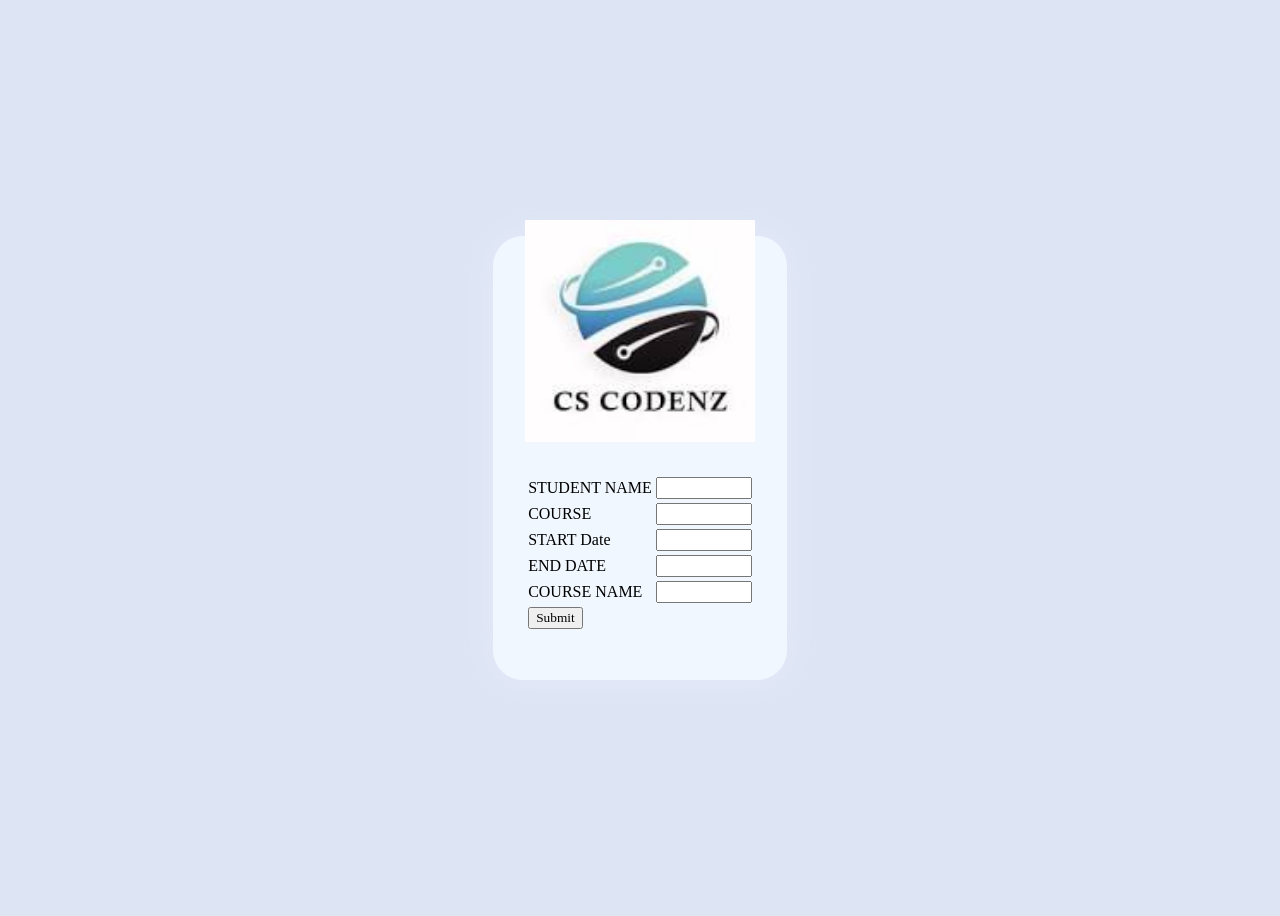
<file: index.html>
<html>
    <head>
        <title>CS Codenz</title>
        <style>
            * {
  font-family: "Poppins";
}

body {
  -webkit-user-select: none;
     -moz-user-select: none;
      -ms-user-select: none;
          user-select: none;
  overflow-y: hidden;
  display: flex;
  justify-content: center;
  align-items: center;
  background: #dde5f4;
  height: 100vh;
}
.screen-1 {
  background: #f1f7fe;
  padding: 2em;
  display: flex;
  flex-direction: column;
  border-radius: 30px;
  box-shadow: 0 0 2em #e6e9f9;
  gap: 2em;
}
.screen-1 .logo {
  margin-top: -3em;
}
        </style>
    </head>
    <body>
        <div class="screen-1">
            <img src="cs codenz logo.jpg"/ class="logo">
        <form method="get" action="Web_1920___1.html">
            <table>
                <tr>
                    <td>STUDENT NAME</td>
                    <td><input type=text name=Student size=10></td>
                </tr>
                <tr>
                    <td>COURSE</td>
                    <td><input type=text name=Cours size=10></td>
                </tr>
                <tr>
                    <td>START Date</td>
                    <td><input type=text name=fSdate size=10></td>
                </tr>
                <tr>
                    <td>END DATE</td>
                    <td><input type=text name=fTdate size=10></td>
                </tr>
                <tr>
                    <td>COURSE NAME</td>
                    <td><input type=text name="CoursN" size=10></td>
                </tr>
                <tr>
                    <td colspan=2><input type=submit value="Submit">
                    </td>
                </tr>
            </table>
        </form>
    </div>
    </body>
</html>
</file>
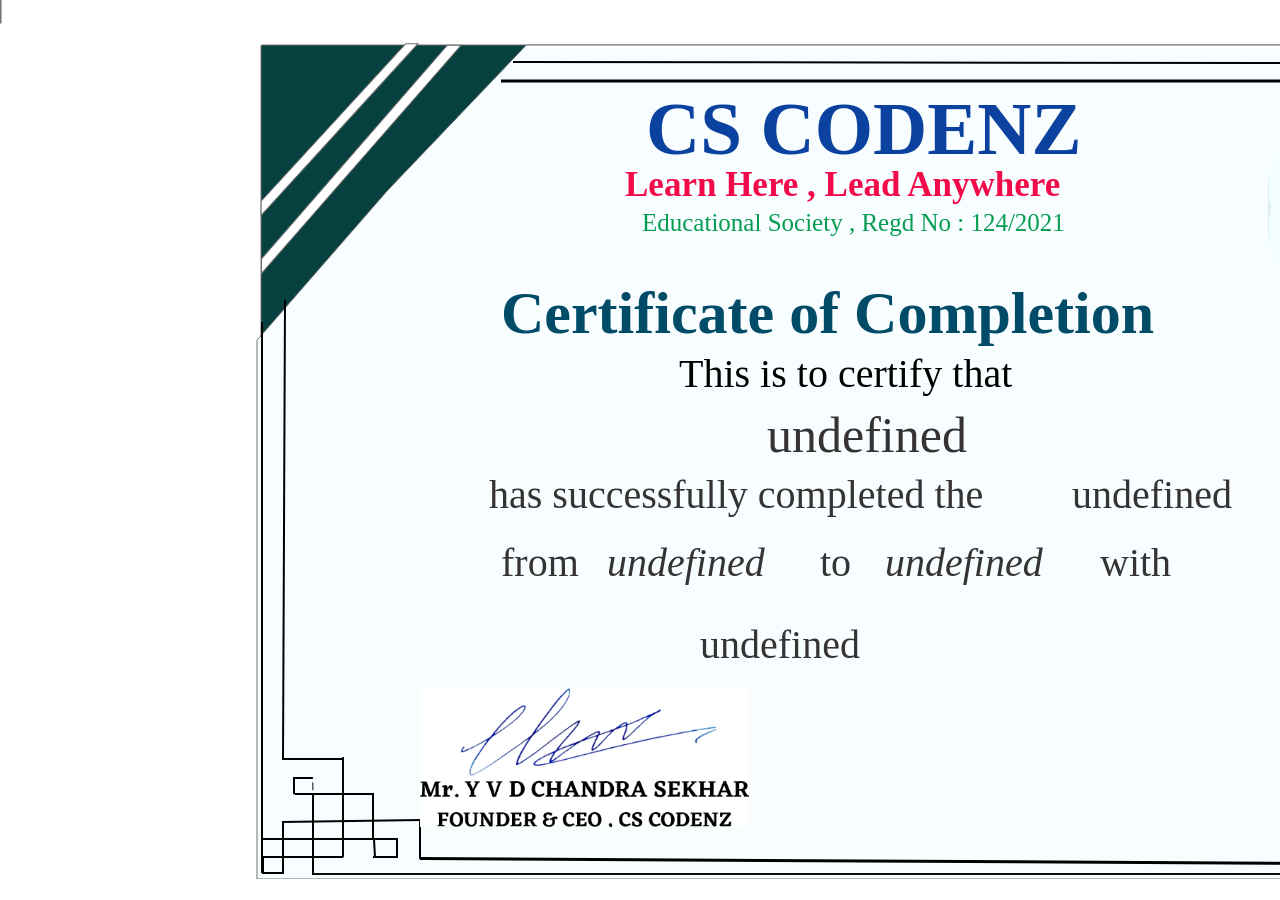
<file: Web_1920___1.html>
<!DOCTYPE html>
<html>
<head>
<meta charset="utf-8"/>
<meta http-equiv="X-UA-Compatible" content="IE=edge"/>
<meta name="viewport" content="width=device-width, initial-scale=1.0">
<title>Web 1920 – 1</title>
<link rel="stylesheet" href="/Web_1920.css">
<style id="applicationStylesheet" type="text/css">
	.mediaViewInfo {
		--web-view-name: Web 1920 – 1;
		--web-view-id: Web_1920__1;
		--web-scale-on-resize: true;
		--web-enable-deep-linking: true;
	}
	:root {
		--web-view-ids: Web_1920__1;
	}
	* {
		margin: 0;
		padding: 0;
		box-sizing: border-box;
		border: none;
	}
	#Web_1920__1 {
		position: absolute;
		width: 1793px;
		height: 879px;
		background-color: rgba(255,255,255,1);
		overflow: hidden;
		--web-view-name: Web 1920 – 1;
		--web-view-id: Web_1920__1;
		--web-scale-on-resize: true;
		--web-enable-deep-linking: true;
	}
	
</style>


</head>
<body>
<div id="Web_1920__1">
	<svg class="Rectangle_1">
		<rect id="Rectangle_1" rx="1" ry="1" x="0" y="0" width="1298" height="834">
		</rect>
	</svg>
	<svg class="Rectangle_2">
		<rect id="Rectangle_2" rx="0" ry="0" x="0" y="0" width="1" height="23">
		</rect>
	</svg>
	<svg class="Path_1" viewBox="0 0 1298 834">
		<path id="Path_1" d="M 130.25634765625 145.8240661621094 L 269.3348999023438 0 L 1298 0 L 1298 593.9663696289062 L 1162.828369140625 718.8870239257812 L 1035.3046875 834 L 0 834 L 0 295.2048645019531 L 130.25634765625 145.8240661621094 Z">
		</path>
	</svg>
	<svg class="Path_19" viewBox="-6.432 -2.384 303.276 14.587">
		<path id="Path_19" d="M 4.354166984558105 2.490730762481689 L 287.6562194824219 -2.383635759353638 L 296.8433837890625 7.819757461547852 L -6.432272911071777 12.20288467407227 L 4.354166984558105 2.490730762481689 Z">
		</path>
	</svg>
	<svg class="Path_18" viewBox="-6.531 -0.006 232.653 11.132">
		<path id="Path_18" d="M 3.963614463806152 -0.005954607389867306 L 217.9768829345703 2.080870628356934 L 226.12158203125 11.12647151947021 L -6.531332969665527 9.44373893737793 L 3.963614463806152 -0.005954607389867306 Z">
		</path>
	</svg>
	<svg class="Path_20" viewBox="-9.108 1.13 294.369 9.819">
		<path id="Path_20" d="M -9.108295440673828 1.585498571395874 L 285.2603149414062 1.130423426628113 L 276.91552734375 10.07912158966064 L 0.9331764578819275 10.94932270050049 L -9.108295440673828 1.585498571395874 Z">
		</path>
	</svg>
	<svg class="Path_2" viewBox="-35.096 -20.401 243.588 14.785">
		<path id="Path_2" d="M -35.0964241027832 -20.40109825134277 L 208.4918365478516 -15.89310550689697 L 198.2146606445312 -5.615931510925293 L 90.81699371337891 -8.743234634399414 L -23.19636726379395 -8.501040458679199 L -35.0964241027832 -20.40109825134277 Z">
		</path>
	</svg>
	<svg class="Path_6" viewBox="9.246 -7.976 988.982 1.398">
		<path id="Path_6" d="M 9.24639892578125 -7.975930213928223 L 998.2285766601562 -6.578336715698242">
		</path>
	</svg>
	<svg class="Path_11" viewBox="0 0 897.232 3">
		<path id="Path_11" d="M 0 0 L 897.2323608398438 0">
		</path>
	</svg>
	<div id="CS_CODENZ">
		<span>CS CODENZ</span>
	</div>
	<div id="Learn_Here__Lead_Anywhere">
		<span>Learn Here , Lead Anywhere</span>
	</div>
	<div id="Educational_Society__Regd_No__">
		<span>Educational Society , Regd No : 124/2021</span>
	</div>
	<svg class="Line_3" viewBox="0 0 2 460">
		<path id="Line_3" d="M 2 0 L 0 460">
		</path>
	</svg>
	<svg class="Line_27" viewBox="0 0 2 131">
		<path id="Line_27" d="M 0 0 L 2 131">
		</path>
	</svg>
	<svg class="Line_29" viewBox="0 0 30 2">
		<path id="Line_29" d="M 30 0 L 0 0">
		</path>
	</svg>
	<svg class="Line_30" viewBox="0 0 1 441">
		<path id="Line_30" d="M 1 441 L 0 0">
		</path>
	</svg>
	<svg class="Path_7" viewBox="0 0 2 140.045">
		<path id="Path_7" d="M 0 0 L 0 140.0448303222656">
		</path>
	</svg>
	<svg class="Path_15" viewBox="0 0 77.32 2">
		<path id="Path_15" d="M 0 0 L 77.3199462890625 0">
		</path>
	</svg>
	<svg class="Line_35" viewBox="0 0 2 23">
		<path id="Line_35" d="M 0 0 L 0 23">
		</path>
	</svg>
	<svg class="Line_36" viewBox="0 0 54.684 0.377">
		<path id="Line_36" d="M 0 0.376922607421875 L 54.6842041015625 0">
		</path>
	</svg>
	<svg class="Line_38" viewBox="0 0 78 2">
		<path id="Line_38" d="M 78 0 L 0 0">
		</path>
	</svg>
	<svg class="Line_39" viewBox="0 0 51 2">
		<path id="Line_39" d="M 51 0 L 0 0">
		</path>
	</svg>
	<svg class="Line_40" viewBox="0 0 1 61">
		<path id="Line_40" d="M 1 61 L 0 0">
		</path>
	</svg>
	<svg class="Path_10" viewBox="3.077 14.269 28.689 2">
		<path id="Path_10" d="M 31.76599311828613 14.26913452148438 L 3.076904296875 14.26913452148438">
		</path>
	</svg>
	<svg class="Line_42" viewBox="0 0 2 29">
		<path id="Line_42" d="M 0 29 L 0 0">
		</path>
	</svg>
	<svg class="Path_17" viewBox="48.241 0 31.069 2">
		<path id="Path_17" d="M 48.24096298217773 0 L 79.3095703125 0">
		</path>
	</svg>
	<svg class="Line_44" viewBox="0 0 2 28">
		<path id="Line_44" d="M 0 0 L 0 28">
		</path>
	</svg>
	<svg class="Line_45" viewBox="0 0 103.32 0.623">
		<path id="Line_45" d="M 0 0.623077392578125 L 103.3199462890625 0">
		</path>
	</svg>
	<svg class="Line_46" viewBox="0 0 0.33 28.383">
		<path id="Line_46" d="M 0.3299560546875 0 L 0 28.38259887695312">
		</path>
	</svg>
	<svg class="Path_16" viewBox="8.599 0.811 2 64.542">
		<path id="Path_16" d="M 8.5986328125 0.8111268281936646 L 8.5986328125 65.35359191894531">
		</path>
	</svg>
	<svg class="Line_48" viewBox="0 0 54 2">
		<path id="Line_48" d="M 0 0 L 54 0">
		</path>
	</svg>
	<img id="Image_1" src="Image_1.png" srcset="Image_1.png 1x, Image_1@2x.png 2x">
		
	<div id="Certificate_of_Completion">
		<span>Certificate of Completion</span>
	</div>
	<div id="n_This_is_to_certify_that">
		<span><br/>This is to certify that</span>
	</div>
	<div id="Name">
		<span id="Sname">Name</span>
	</div>
	<div id="has_successfully_completed_the">
		<span>has successfully completed the</span>
	</div>
	<div id="Course">
		<span id="Scourse">Course</span>
	</div>
	<div id="fromD">
		<span id="SfDate">fromD</span>
	</div>
	<div id="toD">
		<span id="StDate">toD</span>
	</div>
	<div id="from">
		<span>from</span>
	</div>
	<div id="to">
		<span>to</span>
	</div>
	<div id="with">
		<span>with</span>
	</div>
	<div id="cName">
		<span id="SCname">cName</span>
	</div>
	<svg class="Path_12" viewBox="12.014 5 895.052 5.006">
		<path id="Path_12" d="M 907.0657958984375 10.005615234375 L 12.01422119140625 5">
		</path>
	</svg>
	<svg class="Line_4" viewBox="0 0 990 2">
		<path id="Line_4" d="M 990 0 L 0 0">
		</path>
	</svg>
	<svg class="Line_20" viewBox="0 0 59.5 2">
		<path id="Line_20" d="M 0 0 L 59.5 0">
		</path>
	</svg>
	<svg class="Line_21" viewBox="0 0 2 46">
		<path id="Line_21" d="M 0 0 L 0 46">
		</path>
	</svg>
	<svg class="Line_50" viewBox="0 0 2 59">
		<path id="Line_50" d="M 0 0 L 0 59">
		</path>
	</svg>
	<svg class="Line_17" viewBox="0 0 139 2">
		<path id="Line_17" d="M 0 2 L 139 0">
		</path>
	</svg>
	<svg class="Line_18" viewBox="0 0 2 40">
		<path id="Line_18" d="M 0 0 L 0 40">
		</path>
	</svg>
	<svg class="Line_22" viewBox="0 0 61 2">
		<path id="Line_22" d="M 0 0 L 61 0">
		</path>
	</svg>
	<svg class="Path_8" viewBox="6.135 -0.686 2 20.005">
		<path id="Path_8" d="M 6.135482788085938 -0.6856689453125 L 6.135482788085938 19.31982421875">
		</path>
	</svg>
	<svg class="Line_24" viewBox="0 0 24 2">
		<path id="Line_24" d="M 24 0 L 0 0">
		</path>
	</svg>
	<svg class="Line_25" viewBox="0 0 0.986 18">
		<path id="Line_25" d="M 0.98577880859375 18 L 0 0">
		</path>
	</svg>
	<svg class="Line_26" viewBox="0 0 135 2">
		<path id="Line_26" d="M 135 0 L 0 0">
		</path>
	</svg>
	<svg class="Line_6" viewBox="0 0 2 81">
		<path id="Line_6" d="M 0 0 L 0 81">
		</path>
	</svg>
	<svg class="Line_14" viewBox="0 0 2 53">
		<path id="Line_14" d="M 0 53 L 0 0">
		</path>
	</svg>
	<svg class="Path_4" viewBox="0 5 15.309 2">
		<path id="Path_4" d="M 0 5 C 0 5 2.870465517044067 5 6.697752952575684 5 C 10.5250415802002 5 15.30914974212646 5 15.30914974212646 5">
		</path>
	</svg>
	<svg class="Line_8" viewBox="0 0 2 551">
		<path id="Line_8" d="M 0 0 L 0 551">
		</path>
	</svg>
	<svg class="Path_3" viewBox="0 0 81.25 2">
		<path id="Path_3" d="M 81.25 0 L 0 0">
		</path>
	</svg>
	<svg class="Line_10" viewBox="0 0 18.593 2">
		<path id="Line_10" d="M 18.59271240234375 0 L 0 0">
		</path>
	</svg>
	<svg class="Path_5" viewBox="56.776 0 2 99.884">
		<path id="Path_5" d="M 56.77642822265625 0 L 56.77642822265625 99.8836669921875">
		</path>
	</svg>
	<svg class="Path_14" viewBox="63 0 2 2">
		<path id="Path_14" d="M 63 0">
		</path>
	</svg>
	<svg class="Path_13" viewBox="0 0 2 16.203">
		<path id="Path_13" d="M 0 0 L 0 16.203125">
		</path>
	</svg>
	<svg class="Path_9" viewBox="4.574 -19.84 19.912 2">
		<path id="Path_9" d="M 4.5740966796875 -19.83978271484375 L 24.48582458496094 -19.83978271484375">
		</path>
	</svg>
	<svg class="Line_51" viewBox="0 0 2 16">
		<path id="Line_51" d="M 0 0 L 0 16">
		</path>
	</svg>
	<svg class="Line_52" viewBox="0 0 21 2">
		<path id="Line_52" d="M 0 0 L 21 0">
		</path>
	</svg>
	<svg class="Line_53" viewBox="0 0 29 2">
		<path id="Line_53" d="M 29 0 L 0 0">
		</path>
	</svg>
	<svg class="Line_54" viewBox="0 0 25 2">
		<path id="Line_54" d="M 0 0 L 25 0">
		</path>
	</svg>
	<img id="signmain" src="signmain.png" srcset="signmain.png 1x, signmain@2x.png 2x">
		
</div>
<script src="/formdata.js">
	
</script>
</body>
</html>
</file>
<file: Web_1920.css>
#Rectangle_1 {
		fill: rgba(7,65,63,1);
		stroke: rgba(112,112,112,1);
		stroke-width: 1px;
		stroke-linejoin: miter;
		stroke-linecap: butt;
		stroke-miterlimit: 4;
		shape-rendering: auto;
	}
	.Rectangle_1 {
		position: absolute;
		overflow: visible;
		width: 1298px;
		height: 834px;
		left: 261px;
		top: 45px;
	}
	#Rectangle_2 {
		fill: rgba(255,255,255,1);
		stroke: rgba(112,112,112,1);
		stroke-width: 1px;
		stroke-linejoin: miter;
		stroke-linecap: butt;
		stroke-miterlimit: 4;
		shape-rendering: auto;
	}
	.Rectangle_2 {
		position: absolute;
		overflow: visible;
		width: 1px;
		height: 23px;
		left: 0px;
		top: 0px;
	}
	#Path_1 {
		fill: rgba(248,254,255,1);
		stroke: rgba(112,112,112,1);
		stroke-width: 1px;
		stroke-linejoin: miter;
		stroke-linecap: butt;
		stroke-miterlimit: 4;
		shape-rendering: auto;
	}
	.Path_1 {
		overflow: visible;
		position: absolute;
		width: 1298px;
		height: 834px;
		left: 256.708px;
		top: 45px;
		transform: matrix(1,0,0,1,0,0);
	}
	#Path_19 {
		fill: rgba(255,255,255,1);
		stroke: rgba(112,112,112,1);
		stroke-width: 1px;
		stroke-linejoin: miter;
		stroke-linecap: butt;
		stroke-miterlimit: 4;
		shape-rendering: auto;
	}
	.Path_19 {
		overflow: visible;
		position: absolute;
		width: 303.276px;
		height: 14.587px;
		transform: matrix(1,0,0,1,205.8804,148.607) rotate(-48deg);
		transform-origin: center;
		left: 0px;
		top: 0px;
	}
	#Path_18 {
		fill: rgba(255,255,255,1);
		stroke: rgba(112,112,112,1);
		stroke-width: 1px;
		stroke-linejoin: miter;
		stroke-linecap: butt;
		stroke-miterlimit: 4;
		shape-rendering: auto;
	}
	.Path_18 {
		overflow: visible;
		position: absolute;
		width: 232.653px;
		height: 11.132px;
		transform: matrix(1,0,0,1,219.7055,120.7987) rotate(-48deg);
		transform-origin: center;
		left: 0px;
		top: 0px;
	}
	#Path_20 {
		fill: rgba(255,255,255,1);
		stroke: rgba(112,112,112,1);
		stroke-width: 1px;
		stroke-linejoin: miter;
		stroke-linecap: butt;
		stroke-miterlimit: 4;
		shape-rendering: auto;
	}
	.Path_20 {
		overflow: visible;
		position: absolute;
		width: 294.369px;
		height: 9.819px;
		transform: matrix(1,0,0,1,1307.68,778.8402) rotate(-43deg);
		transform-origin: center;
		left: 0px;
		top: 0px;
	}
	#Path_2 {
		fill: rgba(255,255,255,1);
		stroke: rgba(112,112,112,1);
		stroke-width: 1px;
		stroke-linejoin: miter;
		stroke-linecap: butt;
		stroke-miterlimit: 4;
		shape-rendering: auto;
	}
	.Path_2 {
		overflow: visible;
		position: absolute;
		width: 243.588px;
		height: 14.785px;
		transform: matrix(1,0,0,1,1352.9754,792.2254) rotate(-45deg);
		transform-origin: center;
		left: 0px;
		top: 0px;
	}
	#Path_6 {
		fill: rgba(0,0,0,0);
		stroke: rgba(0,0,0,1);
		stroke-width: 2px;
		stroke-linejoin: miter;
		stroke-linecap: butt;
		stroke-miterlimit: 4;
		shape-rendering: auto;
	}
	.Path_6 {
		overflow: visible;
		position: absolute;
		width: 988.985px;
		height: 3.398px;
		left: 512.518px;
		top: 61.102px;
		transform: matrix(1,0,0,1,0,0);
	}
	#Path_11 {
		fill: rgba(0,0,0,0);
		stroke: rgba(0,0,0,1);
		stroke-width: 3px;
		stroke-linejoin: miter;
		stroke-linecap: butt;
		stroke-miterlimit: 4;
		shape-rendering: auto;
	}
	.Path_11 {
		overflow: visible;
		position: absolute;
		width: 897.232px;
		height: 3px;
		left: 501px;
		top: 81px;
		transform: matrix(1,0,0,1,0,0);
	}
	#CS_CODENZ {
		left: 646px;
		top: 86px;
		position: absolute;
		overflow: visible;
		width: 422px;
		white-space: nowrap;
		text-align: left;
		font-family: Constantia;
		font-style: normal;
		font-weight: bold;
		font-size: 75px;
		color: rgba(11,66,159,1);
	}
	#Learn_Here__Lead_Anywhere {
		left: 625px;
		top: 165px;
		position: absolute;
		overflow: visible;
		width: 464px;
		white-space: nowrap;
		text-align: left;
		font-family: Constantia;
		font-style: normal;
		font-weight: bold;
		font-size: 35px;
		color: rgba(242,11,74,1);
	}
	#Educational_Society__Regd_No__ {
		left: 642px;
		top: 209px;
		position: absolute;
		overflow: visible;
		width: 431px;
		white-space: nowrap;
		text-align: left;
		font-family: Constantia;
		font-style: normal;
		font-weight: normal;
		font-size: 25px;
		color: rgba(6,156,81,1);
	}
	#Line_3 {
		fill: transparent;
		stroke: rgba(0,0,0,1);
		stroke-width: 2px;
		stroke-linejoin: miter;
		stroke-linecap: butt;
		stroke-miterlimit: 4;
		shape-rendering: auto;
	}
	.Line_3 {
		overflow: visible;
		position: absolute;
		width: 4px;
		height: 460.009px;
		left: 281.5px;
		top: 299.5px;
		transform: matrix(1,0,0,1,0,0);
	}
	#Line_27 {
		fill: transparent;
		stroke: rgba(13,13,13,1);
		stroke-width: 2px;
		stroke-linejoin: miter;
		stroke-linecap: butt;
		stroke-miterlimit: 4;
		shape-rendering: auto;
	}
	.Line_27 {
		overflow: visible;
		position: absolute;
		width: 4px;
		height: 131.031px;
		left: 1500.5px;
		top: 61.5px;
		transform: matrix(1,0,0,1,0,0);
	}
	#Line_29 {
		fill: transparent;
		stroke: rgba(0,0,0,1);
		stroke-width: 2px;
		stroke-linejoin: miter;
		stroke-linecap: butt;
		stroke-miterlimit: 4;
		shape-rendering: auto;
	}
	.Line_29 {
		overflow: visible;
		position: absolute;
		width: 30px;
		height: 2px;
		left: 1501.5px;
		top: 192.5px;
		transform: matrix(1,0,0,1,0,0);
	}
	#Line_30 {
		fill: transparent;
		stroke: rgba(12,11,11,1);
		stroke-width: 2px;
		stroke-linejoin: miter;
		stroke-linecap: butt;
		stroke-miterlimit: 4;
		shape-rendering: auto;
	}
	.Line_30 {
		overflow: visible;
		position: absolute;
		width: 3px;
		height: 441.005px;
		left: 1530.5px;
		top: 218.5px;
		transform: matrix(1,0,0,1,0,0);
	}
	#Path_7 {
		fill: rgba(0,0,0,0);
		stroke: rgba(0,0,0,1);
		stroke-width: 2px;
		stroke-linejoin: miter;
		stroke-linecap: butt;
		stroke-miterlimit: 4;
		shape-rendering: auto;
	}
	.Path_7 {
		overflow: visible;
		position: absolute;
		width: 2px;
		height: 140.045px;
		left: 1477.16px;
		top: 79.5px;
		transform: matrix(1,0,0,1,0,0);
	}
	#Path_15 {
		fill: rgba(0,0,0,0);
		stroke: rgba(0,0,0,1);
		stroke-width: 2px;
		stroke-linejoin: miter;
		stroke-linecap: butt;
		stroke-miterlimit: 4;
		shape-rendering: auto;
	}
	.Path_15 {
		overflow: visible;
		position: absolute;
		width: 77.32px;
		height: 2px;
		left: 1476.5px;
		top: 80.5px;
		transform: matrix(1,0,0,1,0,0);
	}
	#Line_35 {
		fill: transparent;
		stroke: rgba(0,0,0,1);
		stroke-width: 2px;
		stroke-linejoin: miter;
		stroke-linecap: butt;
		stroke-miterlimit: 4;
		shape-rendering: auto;
	}
	.Line_35 {
		overflow: visible;
		position: absolute;
		width: 2px;
		height: 23px;
		left: 1530.16px;
		top: 57.5px;
		transform: matrix(1,0,0,1,0,0);
	}
	#Line_36 {
		fill: transparent;
		stroke: rgba(0,0,0,1);
		stroke-width: 2px;
		stroke-linejoin: miter;
		stroke-linecap: butt;
		stroke-miterlimit: 4;
		shape-rendering: auto;
	}
	.Line_36 {
		overflow: visible;
		position: absolute;
		width: 54.698px;
		height: 2.377px;
		left: 1476.816px;
		top: 137.5px;
		transform: matrix(1,0,0,1,0,0);
	}
	#Line_38 {
		fill: transparent;
		stroke: rgba(0,0,0,1);
		stroke-width: 2px;
		stroke-linejoin: miter;
		stroke-linecap: butt;
		stroke-miterlimit: 4;
		shape-rendering: auto;
	}
	.Line_38 {
		overflow: visible;
		position: absolute;
		width: 78px;
		height: 2px;
		left: 1398.5px;
		top: 137.5px;
		transform: matrix(1,0,0,1,0,0);
	}
	#Line_39 {
		fill: transparent;
		stroke: rgba(0,0,0,1);
		stroke-width: 2px;
		stroke-linejoin: miter;
		stroke-linecap: butt;
		stroke-miterlimit: 4;
		shape-rendering: auto;
	}
	.Line_39 {
		overflow: visible;
		position: absolute;
		width: 51px;
		height: 2px;
		left: 1453.5px;
		top: 165.5px;
		transform: matrix(1,0,0,1,0,0);
	}
	#Line_40 {
		fill: transparent;
		stroke: rgba(0,0,0,1);
		stroke-width: 2px;
		stroke-linejoin: miter;
		stroke-linecap: butt;
		stroke-miterlimit: 4;
		shape-rendering: auto;
	}
	.Line_40 {
		overflow: visible;
		position: absolute;
		width: 3px;
		height: 61.033px;
		left: 1453.5px;
		top: 105.5px;
		transform: matrix(1,0,0,1,0,0);
	}
	#Path_10 {
		fill: rgba(0,0,0,0);
		stroke: rgba(0,0,0,1);
		stroke-width: 2px;
		stroke-linejoin: miter;
		stroke-linecap: butt;
		stroke-miterlimit: 4;
		shape-rendering: auto;
	}
	.Path_10 {
		overflow: visible;
		position: absolute;
		width: 28.689px;
		height: 2px;
		left: 1423.443px;
		top: 109.5px;
		transform: matrix(1,0,0,1,0,0);
	}
	#Line_42 {
		fill: transparent;
		stroke: rgba(0,0,0,1);
		stroke-width: 2px;
		stroke-linejoin: miter;
		stroke-linecap: butt;
		stroke-miterlimit: 4;
		shape-rendering: auto;
	}
	.Line_42 {
		overflow: visible;
		position: absolute;
		width: 2px;
		height: 29px;
		left: 1424.5px;
		top: 80.5px;
		transform: matrix(1,0,0,1,0,0);
	}
	#Path_17 {
		fill: rgba(0,0,0,0);
		stroke: rgba(0,0,0,1);
		stroke-width: 2px;
		stroke-linejoin: miter;
		stroke-linecap: butt;
		stroke-miterlimit: 4;
		shape-rendering: auto;
	}
	.Path_17 {
		overflow: visible;
		position: absolute;
		width: 31.069px;
		height: 2px;
		left: 1423.443px;
		top: 80.5px;
		transform: matrix(1,0,0,1,0,0);
	}
	#Line_44 {
		fill: transparent;
		stroke: rgba(0,0,0,1);
		stroke-width: 2px;
		stroke-linejoin: miter;
		stroke-linecap: butt;
		stroke-miterlimit: 4;
		shape-rendering: auto;
	}
	.Line_44 {
		overflow: visible;
		position: absolute;
		width: 2px;
		height: 28px;
		left: 1453.5px;
		top: 81.5px;
		transform: matrix(1,0,0,1,0,0);
	}
	#Line_45 {
		fill: transparent;
		stroke: rgba(0,0,0,1);
		stroke-width: 2px;
		stroke-linejoin: miter;
		stroke-linecap: butt;
		stroke-miterlimit: 4;
		shape-rendering: auto;
	}
	.Line_45 {
		overflow: visible;
		position: absolute;
		width: 103.332px;
		height: 2.623px;
		left: 1450.5px;
		top: 108.877px;
		transform: matrix(1,0,0,1,0,0);
	}
	#Line_46 {
		fill: transparent;
		stroke: rgba(0,0,0,1);
		stroke-width: 2px;
		stroke-linejoin: miter;
		stroke-linecap: butt;
		stroke-miterlimit: 4;
		shape-rendering: auto;
	}
	.Line_46 {
		overflow: visible;
		position: absolute;
		width: 2.33px;
		height: 28.406px;
		left: 1530.665px;
		top: 164.549px;
		transform: matrix(1,0,0,1,0,0);
	}
	#Path_16 {
		fill: rgba(0,0,0,0);
		stroke: rgba(0,0,0,1);
		stroke-width: 2px;
		stroke-linejoin: miter;
		stroke-linecap: butt;
		stroke-miterlimit: 4;
		shape-rendering: auto;
	}
	.Path_16 {
		overflow: visible;
		position: absolute;
		width: 2px;
		height: 64.542px;
		left: 1530.16px;
		top: 72.958px;
		transform: matrix(1,0,0,1,0,0);
	}
	#Line_48 {
		fill: transparent;
		stroke: rgba(0,0,0,1);
		stroke-width: 2px;
		stroke-linejoin: miter;
		stroke-linecap: butt;
		stroke-miterlimit: 4;
		shape-rendering: auto;
	}
	.Line_48 {
		overflow: visible;
		position: absolute;
		width: 54px;
		height: 2px;
		left: 1477.5px;
		top: 218.5px;
		transform: matrix(1,0,0,1,0,0);
	}
	#Image_1 {
		position: absolute;
		width: 172px;
		height: 141px;
		left: 1268px;
		top: 138px;
		overflow: visible;
	}
	#Certificate_of_Completion {
		left: 501px;
		top: 279px;
		position: absolute;
		overflow: visible;
		width: 720px;
		white-space: nowrap;
		text-align: left;
		font-family: Constantia;
		font-style: normal;
		font-weight: bold;
		font-size: 60px;
		color: rgba(0,75,103,1);
	}
	#n_This_is_to_certify_that {
		left: 679px;
		top: 303px;
		position: absolute;
		overflow: visible;
		width: 355px;
		white-space: nowrap;
		text-align: left;
		font-family: Constantia;
		font-style: normal;
		font-weight: normal;
		font-size: 40px;
		color: rgba(0,0,0,1);
	}
	#Name {
		left: 767px;
		top: 406px;
		position: absolute;
		overflow: visible;
		width: 131px;
		white-space: nowrap;
		text-align: left;
		font-family: Berlin Sans FB;
		font-style: normal;
		font-weight: normal;
		font-size: 50px;
		color: rgba(54,51,52,1);
	}
	#has_successfully_completed_the {
		left: 489px;
		top: 471px;
		position: absolute;
		overflow: visible;
		width: 527px;
		white-space: nowrap;
		text-align: left;
		font-family: Constantia;
		font-style: normal;
		font-weight: normal;
		font-size: 40px;
		color: rgba(54,51,52,1);
	}
	#Course {
		left: 1072px;
		top: 471px;
		position: absolute;
		overflow: visible;
		width: 112px;
		white-space: nowrap;
		text-align: left;
		font-family: Berlin Sans FB;
		font-style: normal;
		font-weight: normal;
		font-size: 40px;
		color: rgba(54,51,52,1);
	}
	#fromD {
		left: 607px;
		top: 539px;
		position: absolute;
		overflow: visible;
		width: 118px;
		white-space: nowrap;
		text-align: left;
		font-family: Constantia;
		font-style: italic;
		font-weight: normal;
		font-size: 40px;
		color: rgba(54,51,52,1);
	}
	#toD {
		left: 885px;
		top: 539px;
		position: absolute;
		overflow: visible;
		width: 66px;
		white-space: nowrap;
		text-align: left;
		font-family: Constantia;
		font-style: italic;
		font-weight: normal;
		font-size: 40px;
		color: rgba(54,51,52,1);
	}
	#from {
		left: 501px;
		top: 539px;
		position: absolute;
		overflow: visible;
		width: 84px;
		white-space: nowrap;
		text-align: left;
		font-family: Constantia;
		font-style: normal;
		font-weight: normal;
		font-size: 40px;
		color: rgba(54,51,52,1);
	}
	#to {
		left: 820px;
		top: 539px;
		position: absolute;
		overflow: visible;
		width: 36px;
		white-space: nowrap;
		text-align: left;
		font-family: Constantia;
		font-style: normal;
		font-weight: normal;
		font-size: 40px;
		color: rgba(54,51,52,1);
	}
	#with {
		left: 1100px;
		top: 539px;
		position: absolute;
		overflow: visible;
		width: 79px;
		white-space: nowrap;
		text-align: left;
		font-family: Constantia;
		font-style: normal;
		font-weight: normal;
		font-size: 40px;
		color: rgba(54,51,52,1);
	}
	#cName {
		left: 700px;
		top: 621px;
		position: absolute;
		overflow: visible;
		width: 121px;
		white-space: nowrap;
		text-align: left;
		font-family: Berlin Sans FB;
		font-style: normal;
		font-weight: normal;
		font-size: 40px;
		color: rgba(54,51,52,1);
	}
	#Path_12 {
		fill: rgba(0,0,0,0);
		stroke: rgba(0,0,0,1);
		stroke-width: 3px;
		stroke-linejoin: miter;
		stroke-linecap: butt;
		stroke-miterlimit: 4;
		shape-rendering: auto;
	}
	.Path_12 {
		overflow: visible;
		position: absolute;
		width: 895.068px;
		height: 8.006px;
		left: 419.514px;
		top: 857.187px;
		transform: matrix(1,0,0,1,0,0);
	}
	#Line_4 {
		fill: transparent;
		stroke: rgba(14,15,15,1);
		stroke-width: 2px;
		stroke-linejoin: miter;
		stroke-linecap: butt;
		stroke-miterlimit: 4;
		shape-rendering: auto;
	}
	.Line_4 {
		overflow: visible;
		position: absolute;
		width: 990px;
		height: 2px;
		left: 312.5px;
		top: 873.5px;
		transform: matrix(1,0,0,1,0,0);
	}
	#Line_20 {
		fill: transparent;
		stroke: rgba(0,0,0,1);
		stroke-width: 2px;
		stroke-linejoin: miter;
		stroke-linecap: butt;
		stroke-miterlimit: 4;
		shape-rendering: auto;
	}
	.Line_20 {
		overflow: visible;
		position: absolute;
		width: 59.5px;
		height: 2px;
		left: 313px;
		top: 793.5px;
		transform: matrix(1,0,0,1,0,0);
	}
	#Line_21 {
		fill: transparent;
		stroke: rgba(0,0,0,1);
		stroke-width: 2px;
		stroke-linejoin: miter;
		stroke-linecap: butt;
		stroke-miterlimit: 4;
		shape-rendering: auto;
	}
	.Line_21 {
		overflow: visible;
		position: absolute;
		width: 2px;
		height: 46px;
		left: 372.5px;
		top: 792.5px;
		transform: matrix(1,0,0,1,0,0);
	}
	#Line_50 {
		fill: transparent;
		stroke: rgba(0,0,0,1);
		stroke-width: 2px;
		stroke-linejoin: miter;
		stroke-linecap: butt;
		stroke-miterlimit: 4;
		shape-rendering: auto;
	}
	.Line_50 {
		overflow: visible;
		position: absolute;
		width: 2px;
		height: 59px;
		left: 1398.5px;
		top: 79.5px;
		transform: matrix(1,0,0,1,0,0);
	}
	#Line_17 {
		fill: transparent;
		stroke: rgba(0,0,0,1);
		stroke-width: 2px;
		stroke-linejoin: miter;
		stroke-linecap: butt;
		stroke-miterlimit: 4;
		shape-rendering: auto;
	}
	.Line_17 {
		overflow: visible;
		position: absolute;
		width: 139.029px;
		height: 4px;
		left: 281.5px;
		top: 818.5px;
		transform: matrix(1,0,0,1,0,0);
	}
	#Line_18 {
		fill: transparent;
		stroke: rgba(0,0,0,1);
		stroke-width: 2px;
		stroke-linejoin: miter;
		stroke-linecap: butt;
		stroke-miterlimit: 4;
		shape-rendering: auto;
	}
	.Line_18 {
		overflow: visible;
		position: absolute;
		width: 2px;
		height: 40px;
		left: 419.5px;
		top: 818.5px;
		transform: matrix(1,0,0,1,0,0);
	}
	#Line_22 {
		fill: transparent;
		stroke: rgba(0,0,0,1);
		stroke-width: 2px;
		stroke-linejoin: miter;
		stroke-linecap: butt;
		stroke-miterlimit: 4;
		shape-rendering: auto;
	}
	.Line_22 {
		overflow: visible;
		position: absolute;
		width: 61px;
		height: 2px;
		left: 281.5px;
		top: 758.5px;
		transform: matrix(1,0,0,1,0,0);
	}
	#Path_8 {
		fill: rgba(0,0,0,0);
		stroke: rgba(0,0,0,1);
		stroke-width: 2px;
		stroke-linejoin: miter;
		stroke-linecap: butt;
		stroke-miterlimit: 4;
		shape-rendering: auto;
	}
	.Path_8 {
		overflow: visible;
		position: absolute;
		width: 2px;
		height: 20.005px;
		left: 396.5px;
		top: 837.517px;
		transform: matrix(1,0,0,1,0,0);
	}
	#Line_24 {
		fill: transparent;
		stroke: rgba(0,0,0,1);
		stroke-width: 2px;
		stroke-linejoin: miter;
		stroke-linecap: butt;
		stroke-miterlimit: 4;
		shape-rendering: auto;
	}
	.Line_24 {
		overflow: visible;
		position: absolute;
		width: 24px;
		height: 2px;
		left: 372.5px;
		top: 856.5px;
		transform: matrix(1,0,0,1,0,0);
	}
	#Line_25 {
		fill: transparent;
		stroke: rgba(0,0,0,1);
		stroke-width: 2px;
		stroke-linejoin: miter;
		stroke-linecap: butt;
		stroke-miterlimit: 4;
		shape-rendering: auto;
	}
	.Line_25 {
		overflow: visible;
		position: absolute;
		width: 2.983px;
		height: 18.109px;
		left: 372.5px;
		top: 838.5px;
		transform: matrix(1,0,0,1,0,0);
	}
	#Line_26 {
		fill: transparent;
		stroke: rgba(3,3,3,1);
		stroke-width: 2px;
		stroke-linejoin: miter;
		stroke-linecap: butt;
		stroke-miterlimit: 4;
		shape-rendering: auto;
	}
	.Line_26 {
		overflow: visible;
		position: absolute;
		width: 135px;
		height: 2px;
		left: 261.5px;
		top: 838.5px;
		transform: matrix(1,0,0,1,0,0);
	}
	#Line_6 {
		fill: transparent;
		stroke: rgba(0,0,0,1);
		stroke-width: 2px;
		stroke-linejoin: miter;
		stroke-linecap: butt;
		stroke-miterlimit: 4;
		shape-rendering: auto;
	}
	.Line_6 {
		overflow: visible;
		position: absolute;
		width: 2px;
		height: 81px;
		left: 312.5px;
		top: 793.5px;
		transform: matrix(1,0,0,1,0,0);
	}
	#Line_14 {
		fill: transparent;
		stroke: rgba(0,0,0,1);
		stroke-width: 2px;
		stroke-linejoin: miter;
		stroke-linecap: butt;
		stroke-miterlimit: 4;
		shape-rendering: auto;
	}
	.Line_14 {
		overflow: visible;
		position: absolute;
		width: 2px;
		height: 53px;
		left: 282.5px;
		top: 820.5px;
		transform: matrix(1,0,0,1,0,0);
	}
	#Path_4 {
		fill: rgba(0,0,0,0);
		stroke: rgba(0,0,0,1);
		stroke-width: 2px;
		stroke-linejoin: miter;
		stroke-linecap: butt;
		stroke-miterlimit: 4;
		shape-rendering: auto;
	}
	.Path_4 {
		overflow: visible;
		position: absolute;
		width: 15.309px;
		height: 1px;
		transform: matrix(1,0,0,1,304.7118,785.8435) rotate(89deg);
		transform-origin: center;
		left: 0px;
		top: 0px;
	}
	#Line_8 {
		fill: transparent;
		stroke: rgba(0,0,0,1);
		stroke-width: 2px;
		stroke-linejoin: miter;
		stroke-linecap: butt;
		stroke-miterlimit: 4;
		shape-rendering: auto;
	}
	.Line_8 {
		overflow: visible;
		position: absolute;
		width: 2px;
		height: 551px;
		left: 261.5px;
		top: 321.5px;
		transform: matrix(1,0,0,1,0,0);
	}
	#Path_3 {
		fill: rgba(0,0,0,0);
		stroke: rgba(0,0,0,1);
		stroke-width: 2px;
		stroke-linejoin: miter;
		stroke-linecap: butt;
		stroke-miterlimit: 4;
		shape-rendering: auto;
	}
	.Path_3 {
		overflow: visible;
		position: absolute;
		width: 81.25px;
		height: 2px;
		left: 261.5px;
		top: 856.5px;
		transform: matrix(1,0,0,1,0,0);
	}
	#Line_10 {
		fill: transparent;
		stroke: rgba(0,0,0,1);
		stroke-width: 2px;
		stroke-linejoin: miter;
		stroke-linecap: butt;
		stroke-miterlimit: 4;
		shape-rendering: auto;
	}
	.Line_10 {
		overflow: visible;
		position: absolute;
		width: 18.593px;
		height: 2px;
		left: 294.5px;
		top: 793.5px;
		transform: matrix(1,0,0,1,0,0);
	}
	#Path_5 {
		fill: rgba(0,0,0,0);
		stroke: rgba(7,7,7,1);
		stroke-width: 2px;
		stroke-linejoin: miter;
		stroke-linecap: butt;
		stroke-miterlimit: 4;
		shape-rendering: auto;
	}
	.Path_5 {
		overflow: visible;
		position: absolute;
		width: 2px;
		height: 99.884px;
		left: 342.75px;
		top: 757.435px;
		transform: matrix(1,0,0,1,0,0);
	}
	#Path_14 {
		fill: rgba(0,0,0,0);
		stroke: rgba(0,0,0,1);
		stroke-width: 2px;
		stroke-linejoin: miter;
		stroke-linecap: butt;
		stroke-miterlimit: 4;
		shape-rendering: auto;
	}
	.Path_14 {
		overflow: visible;
		position: absolute;
		width: 1px;
		height: 1px;
		left: 345px;
		top: 594.795px;
		transform: matrix(1,0,0,1,0,0);
	}
	#Path_13 {
		fill: rgba(0,0,0,0);
		stroke: rgba(0,0,0,1);
		stroke-width: 2px;
		stroke-linejoin: miter;
		stroke-linecap: butt;
		stroke-miterlimit: 4;
		shape-rendering: auto;
	}
	.Path_13 {
		overflow: visible;
		position: absolute;
		width: 2px;
		height: 16.203px;
		left: 294.093px;
		top: 778.19px;
		transform: matrix(1,0,0,1,0,0);
	}
	#Path_9 {
		fill: rgba(0,0,0,0);
		stroke: rgba(0,0,0,1);
		stroke-width: 2px;
		stroke-linejoin: miter;
		stroke-linecap: butt;
		stroke-miterlimit: 4;
		shape-rendering: auto;
	}
	.Path_9 {
		overflow: visible;
		position: absolute;
		width: 19.912px;
		height: 2px;
		left: 293.063px;
		top: 778.139px;
		transform: matrix(1,0,0,1,0,0);
	}
	#Line_51 {
		fill: transparent;
		stroke: rgba(0,0,0,1);
		stroke-width: 2px;
		stroke-linejoin: miter;
		stroke-linecap: butt;
		stroke-miterlimit: 4;
		shape-rendering: auto;
	}
	.Line_51 {
		overflow: visible;
		position: absolute;
		width: 2px;
		height: 16px;
		left: 262.5px;
		top: 856.5px;
		transform: matrix(1,0,0,1,0,0);
	}
	#Line_52 {
		fill: transparent;
		stroke: rgba(0,0,0,1);
		stroke-width: 2px;
		stroke-linejoin: miter;
		stroke-linecap: butt;
		stroke-miterlimit: 4;
		shape-rendering: auto;
	}
	.Line_52 {
		overflow: visible;
		position: absolute;
		width: 21px;
		height: 2px;
		left: 261.5px;
		top: 872.5px;
		transform: matrix(1,0,0,1,0,0);
	}
	#Line_53 {
		fill: transparent;
		stroke: rgba(0,0,0,1);
		stroke-width: 2px;
		stroke-linejoin: miter;
		stroke-linecap: butt;
		stroke-miterlimit: 4;
		shape-rendering: auto;
	}
	.Line_53 {
		overflow: visible;
		position: absolute;
		width: 29px;
		height: 2px;
		left: 1501.5px;
		top: 165.723px;
		transform: matrix(1,0,0,1,0,0);
	}
	#Line_54 {
		fill: transparent;
		stroke: rgba(0,0,0,1);
		stroke-width: 2px;
		stroke-linejoin: miter;
		stroke-linecap: butt;
		stroke-miterlimit: 4;
		shape-rendering: auto;
	}
	.Line_54 {
		overflow: visible;
		position: absolute;
		width: 25px;
		height: 2px;
		left: 1529.5px;
		top: 57.5px;
		transform: matrix(1,0,0,1,0,0);
	}
	#signmain {
		position: absolute;
		width: 329px;
		height: 140px;
		left: 420px;
		top: 687px;
		overflow: visible;
	}
</file>
